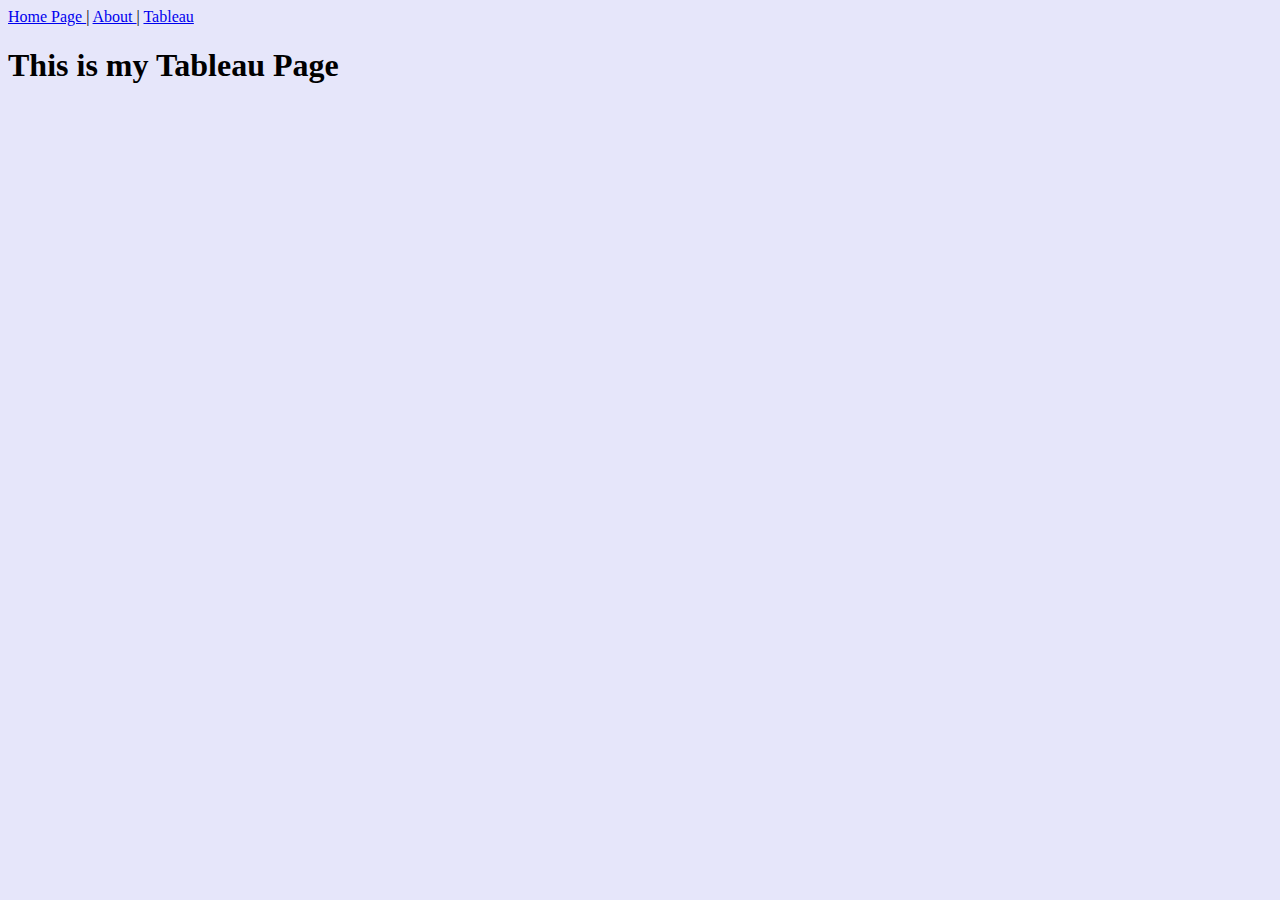
<file: tableau.html>
<!DOCTYPE html>

<html>
    <head>
        <link href="css/bootstyles.css" rel="stylesheet"/>
    </head>
    <body>
        <a href="index.html"> Home Page </a> |
        <a href="about.html"> About </a> |
        <a href="tableau.html"> Tableau </a>
        <div>
            <h1> This is my Tableau Page </h1>
        </div>
        <div class='tableauPlaceholder' id='viz1649213012674' style='position: relative'><noscript><a href='#'><img alt='Economy ' src='https:&#47;&#47;public.tableau.com&#47;static&#47;images&#47;Re&#47;Regional_16491760742380&#47;Economy&#47;1_rss.png' style='border: none' /></a></noscript><object class='tableauViz'  style='display:none;'><param name='host_url' value='https%3A%2F%2Fpublic.tableau.com%2F' /> <param name='embed_code_version' value='3' /> <param name='site_root' value='' /><param name='name' value='Regional_16491760742380&#47;Economy' /><param name='tabs' value='no' /><param name='toolbar' value='yes' /><param name='static_image' value='https:&#47;&#47;public.tableau.com&#47;static&#47;images&#47;Re&#47;Regional_16491760742380&#47;Economy&#47;1.png' /> <param name='animate_transition' value='yes' /><param name='display_static_image' value='yes' /><param name='display_spinner' value='yes' /><param name='display_overlay' value='yes' /><param name='display_count' value='yes' /><param name='language' value='en-US' /></object></div>                <script type='text/javascript'>                    var divElement = document.getElementById('viz1649213012674');                    var vizElement = divElement.getElementsByTagName('object')[0];                    if ( divElement.offsetWidth > 800 ) { vizElement.style.width='100%';vizElement.style.height=(divElement.offsetWidth*0.75)+'px';} else if ( divElement.offsetWidth > 500 ) { vizElement.style.width='100%';vizElement.style.height=(divElement.offsetWidth*0.75)+'px';} else { vizElement.style.width='100%';vizElement.style.height='927px';}                     var scriptElement = document.createElement('script');                    scriptElement.src = 'https://public.tableau.com/javascripts/api/viz_v1.js';                    vizElement.parentNode.insertBefore(scriptElement, vizElement);                </script>
    </body>
</html>
</file>
<file: css/bootstyles.css>
body{background-color: lavender;}
</file>
